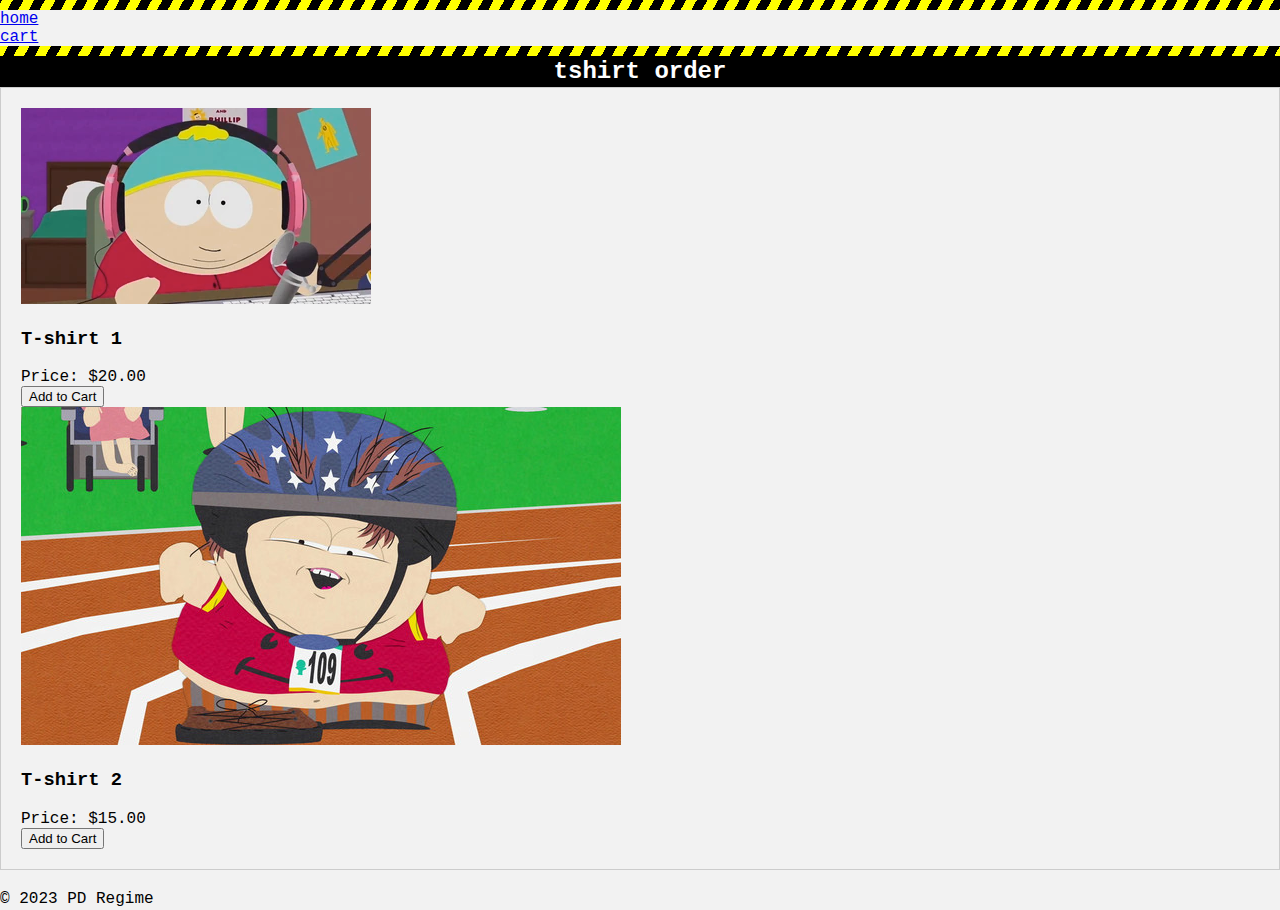
<file: index.html>
<!DOCTYPE html>
<html lang="en">
<head>
    <meta charset="UTF-8">
    <meta name="viewport" content="width=device-width, initial-scale=1.0">
    <title>T-shirt Shop</title>
    <link rel="stylesheet" href="mainpage.css"> <!-- Link to the external CSS file -->
</head>

<body>
    <nav>
        <ul>
            <li><a href="index.html">home</a></li>
            <li><a href="cart.html">cart</a></li> <!-- Add this line for the cart link -->
            <!-- Add other navigation links as needed -->
        </ul>
    </nav>
    
    <header>
        <h1>tshirt order</h1>
    
    </header>

    
    <section class="product">
        <div class="product-item">
            <img src="tshirt1.jpg" alt="T-shirt 1">
            <h3>T-shirt 1</h3>
            <p>Price: $20.00</p>
            <button class="add-to-cart" data-item-name="T-shirt 1" data-item-price="20.00">Add to Cart</button>
        </div>

        <div class="product-item">
            <img src="tshirt2.jpg" alt="T-shirt 2">
            <h3>T-shirt 2</h3>
            <p>Price: $15.00</p>
            <button class="add-to-cart" data-item-name="T-shirt 2" data-item-price="15.00">Add to Cart</button>
        </div>

        <!-- Add more product items as needed -->
    </section>

    <footer>
        <p>&copy; 2023 PD Regime</p>
    </footer>
    <script src="cart.js"></script> <!-- Link to your cart.js file
</body>
</html>
</file>
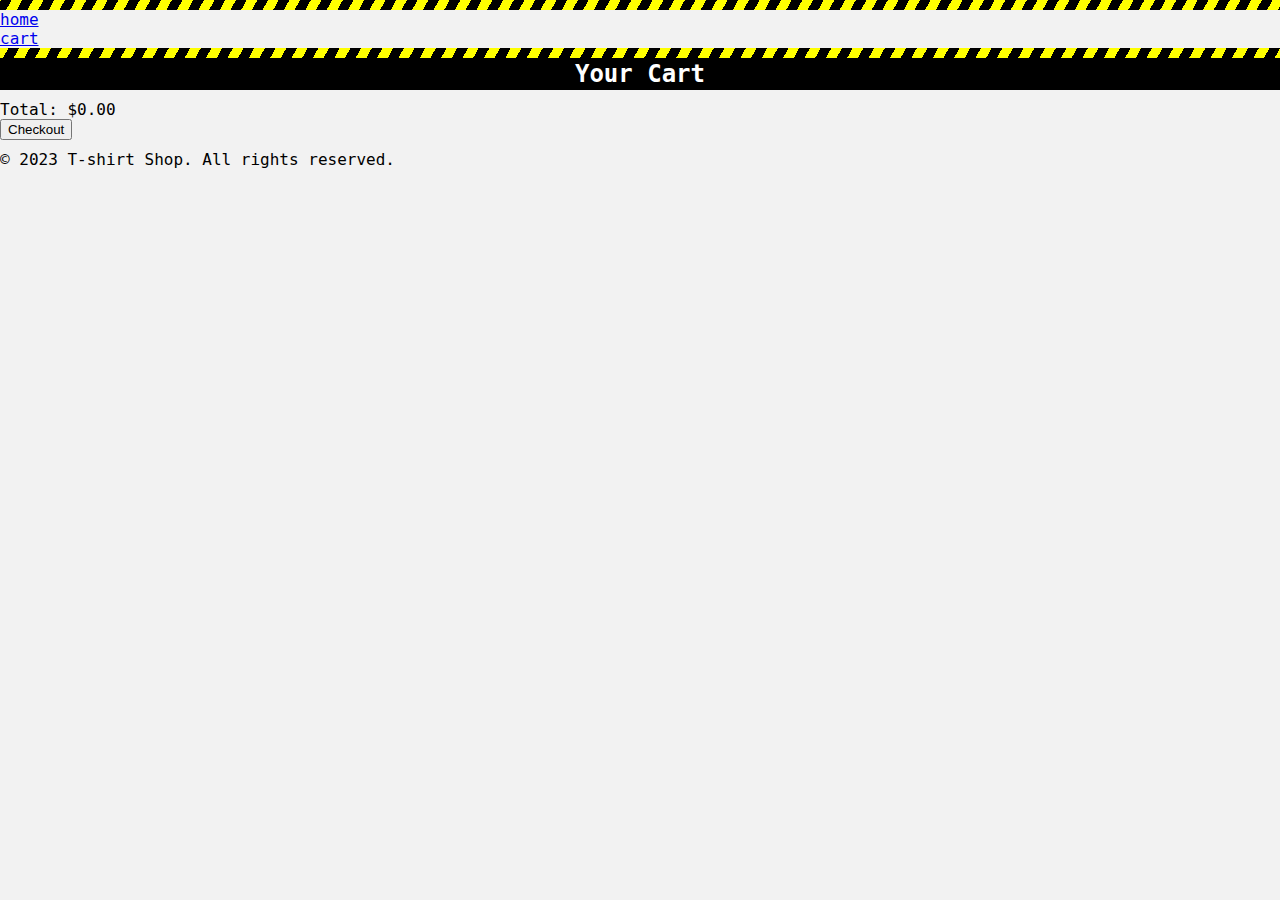
<file: cart.html>
<!DOCTYPE html>
<html lang="en">
<head>
    <meta charset="UTF-8">
    <meta name="viewport" content="width=device-width, initial-scale=1.0">
    <title>Your Cart</title>
    <link rel="stylesheet" href="cart.css"> <!-- Link to the external CSS file -->
</head>
<body>
    <nav>
        <ul>
            <li><a href="index.html">home</a></li>
            <li><a href="cart.html">cart</a></li> <!-- Add this line for the cart link -->
            <!-- Add other navigation links as needed -->
        </ul>
    </nav>
    <header>
        <h1>Your Cart</h1>
    </header>

    <section class="cart">
        <!-- Cart items will be dynamically generated here -->
    </section>

    <section class="total-price">
        <p id="total-price">Total: $0.00</p> <!-- The total price will be updated dynamically -->
    </section>

    <button class="checkout-button">Checkout</button>

    <footer>
        <p>&copy; 2023 T-shirt Shop. All rights reserved.</p>
    </footer>

    <script src="cart.js"></script> <!-- Link to JavaScript file for dynamic functionality -->
</body>
</html>
</file>
<file: mainpage.css>
/* Reset some default styles */
body, h1, h2, p, ul, ol, li {
    margin: 0;
    padding: 0;
}

/* Apply styles to the body element */
body {
    font-family: andale mono, monospace;
    background-color: #f2f2f2;
	border-top: solid 10px;
    border-image: repeating-linear-gradient( -75deg, yellow, yellow 10px, black 10px, black 20px) 20;
}

/* Style the header section */
header {
    background-color: #000000;
    color: white;
    text-align: center;
    padding: 2px;
	border-top: solid 10px;
    border-image: repeating-linear-gradient( -75deg, yellow, yellow 10px, black 10px, black 20px) 20;
}

/* Style headings (h1 and h2) */
h1 {
    font-size: 24px;
}

h2 {
    font-size: 20px;
    margin-top: 10px;
}

/* Style paragraphs */
p {
    font-size: 16px;
    margin-top: 10px;
}

/* Style product containers */
.product {
    border: 1px solid #ccc;
    padding: 20px;
    margin-bottom: 20px;
}

.product img {
    max-width: 100%;
    height: auto;
}

/* Style the "Add to Cart" button */
.buy-button {
    background-color: #333;
    color: white;
    padding: 10px 20px;
    border: none;
    cursor: pointer;
    font-size: 16px;
    border-radius: 5px;
}

.buy-button:hover {
    background-color: #555;
}
</file>
<file: cart.css>
/* Reset some default styles */
body, h1, h2, p, ul, ol, li {
    margin: 0;
    padding: 0;
}

/* Apply styles to the body element */
body {
    font-family: andale mono, monospace;
    background-color: #f2f2f2;
	border-top: solid 10px;
    border-image: repeating-linear-gradient( -75deg, yellow, yellow 10px, black 10px, black 20px) 20;
}

/* Style the header section */
header {
    background-color: #000000;
    color: white;
    text-align: center;
    padding: 2px;
	border-top: solid 10px;
    border-image: repeating-linear-gradient( -75deg, yellow, yellow 10px, black 10px, black 20px) 20;
}

/* Style headings (h1 and h2) */
h1 {
    font-size: 24px;
}

h2 {
    font-size: 20px;
    margin-top: 10px;
}

/* Style paragraphs */
p {
    font-size: 16px;
    margin-top: 10px;
}

/* Style product containers */
.product {
    border: 1px solid #ccc;
    padding: 20px;
    margin-bottom: 20px;
}

.product img {
    max-width: 100%;
    height: auto;
}

/* Style the "Add to Cart" button */
.buy-button {
    background-color: #333;
    color: white;
    padding: 10px 20px;
    border: none;
    cursor: pointer;
    font-size: 16px;
    border-radius: 5px;
}

.buy-button:hover {
    background-color: #555;
}
</file>
